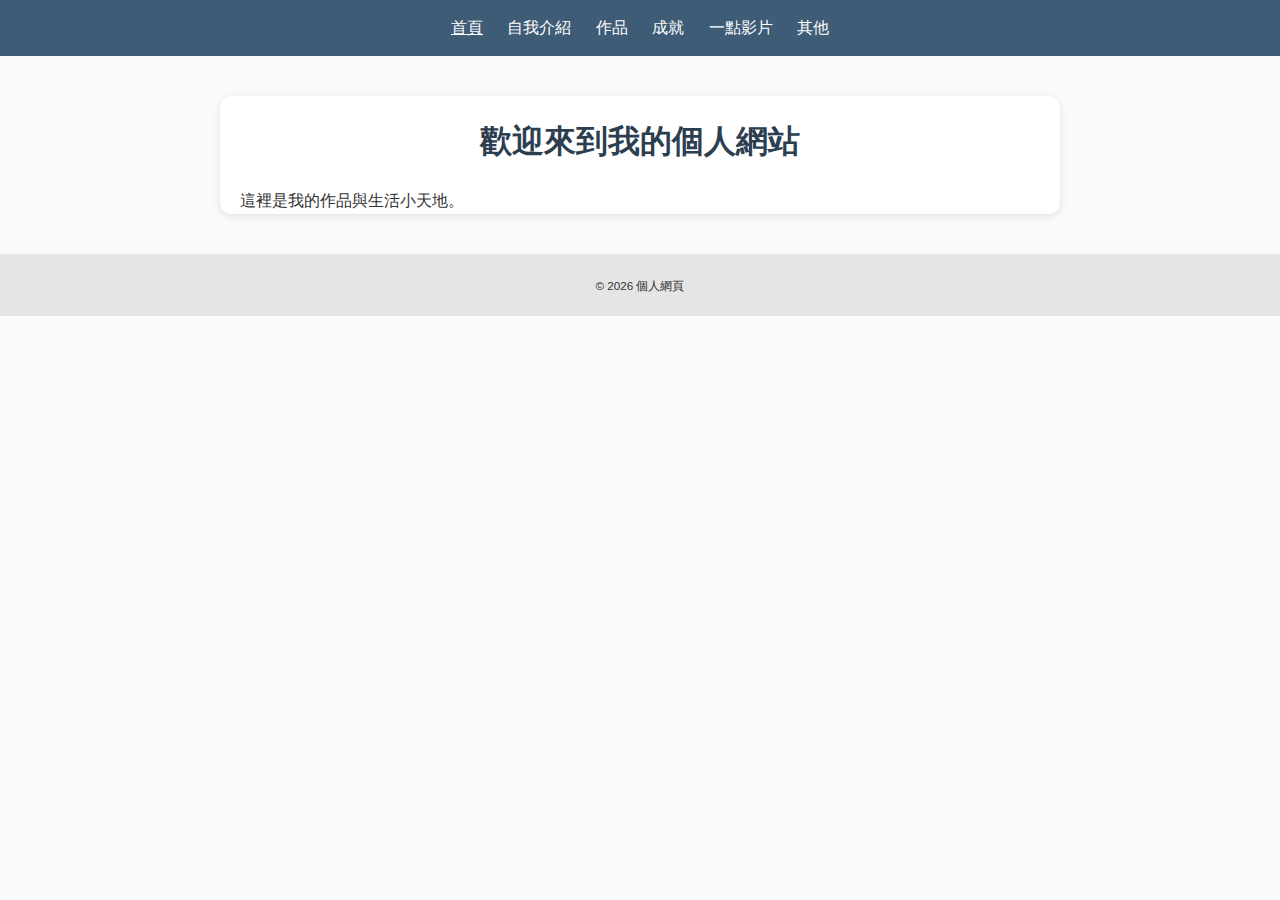
<file: my-website/index.html>
<!doctype html>
<html lang="zh-Hant">
<head>
  <meta charset="utf-8" />
  <meta name="viewport" content="width=device-width,initial-scale=1" />
  <title>個人網頁 — 首頁</title>
  <link rel="stylesheet" href="styles.css" />
  <script src="script.js" defer></script>
</head>
<body>
  <header class="site-header">
    <div class="nav">
      <a href="index.html" class="active">首頁</a>
      <a href="about.html">自我介紹</a>
      <a href="works.html">作品</a>
      <a href="sucess.html">成就</a>
      <a href="video.html">一點影片</a>
      <a href="others.html">其他</a>
    </div>
  </header>
  <main class="container">
    <h1>歡迎來到我的個人網站</h1>
    <p>這裡是我的作品與生活小天地。</p>
  </main>
  <footer class="site-footer">
    <small>© <span id="year"></span> 個人網頁</small>
  </footer>
</body>
</html>
</file>
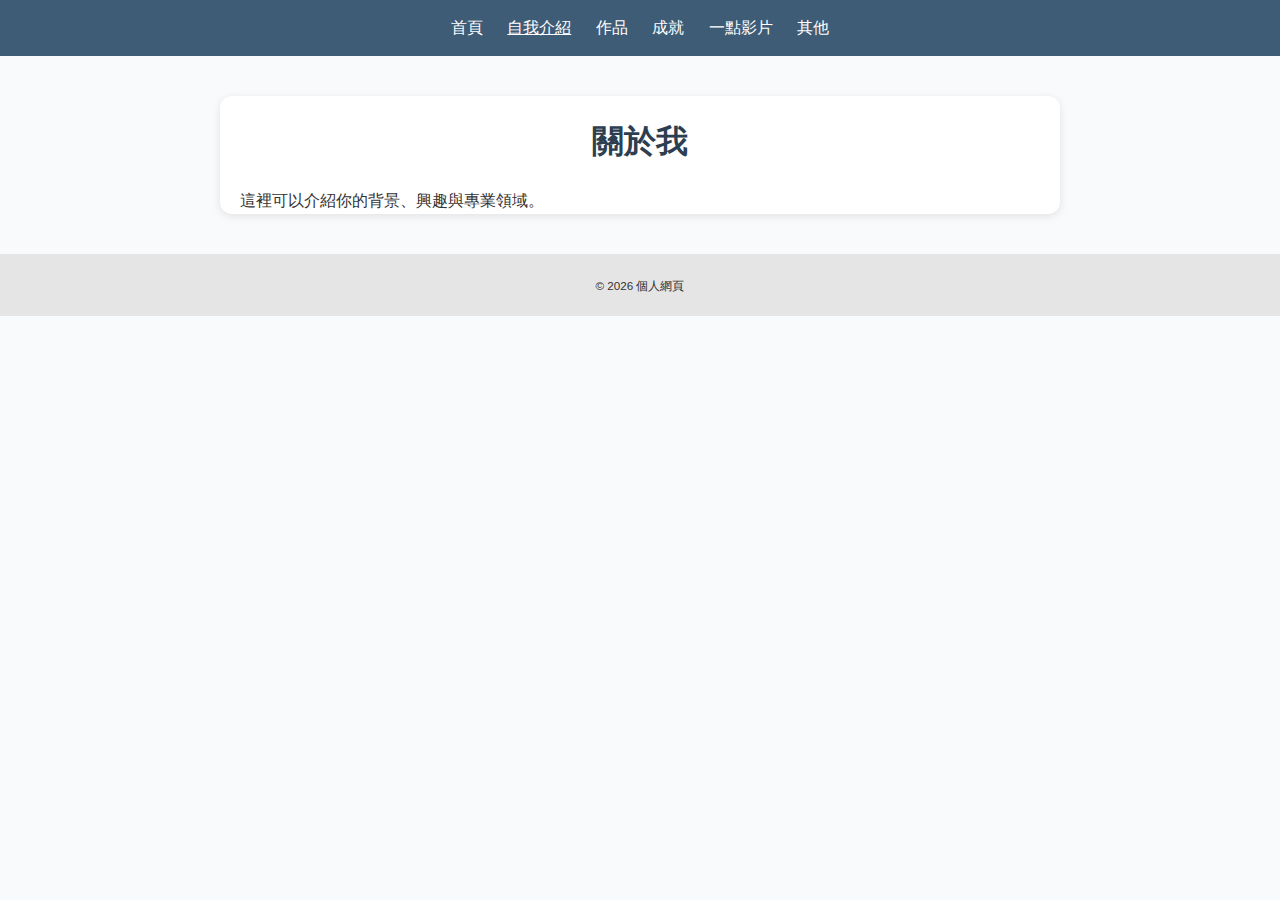
<file: my-website/about.html>
<!doctype html>
<html lang="zh-Hant">
<head>
  <meta charset="utf-8" />
  <meta name="viewport" content="width=device-width,initial-scale=1" />
  <title>自我介紹 — 個人網頁</title>
  <link rel="stylesheet" href="styles.css" />
  <script src="script.js" defer></script>
</head>
<body>
  <header class="site-header">
    <div class="nav">
      <a href="index.html">首頁</a>
      <a href="about.html" class="active">自我介紹</a>
      <a href="works.html">作品</a>
      <a href="sucess.html">成就</a>
      <a href="video.html">一點影片</a>
      <a href="others.html">其他</a>
    </div>
  </header>
  <main class="container">
    <h1>關於我</h1>
    <p>這裡可以介紹你的背景、興趣與專業領域。</p>
  </main>
  <footer class="site-footer">
    <small>© <span id="year"></span> 個人網頁</small>
  </footer>
</body>
</html>
</file>
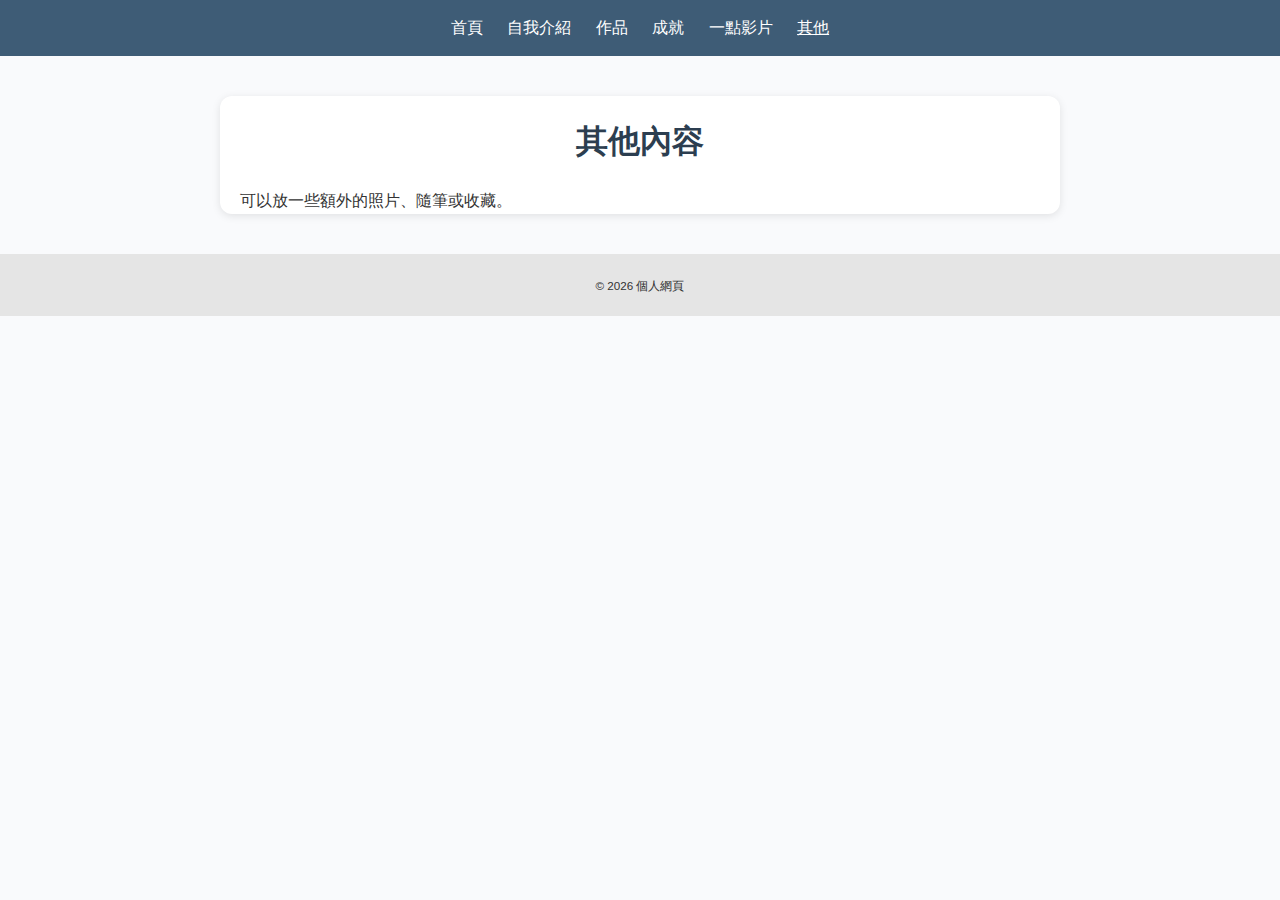
<file: my-website/others.html>
<!doctype html>
<html lang="zh-Hant">
<head>
  <meta charset="utf-8" />
  <meta name="viewport" content="width=device-width,initial-scale=1" />
  <title>其他 — 個人網頁</title>
  <link rel="stylesheet" href="styles.css" />
  <script src="script.js" defer></script>
</head>
<body>
  <header class="site-header">
    <div class="nav">
      <a href="index.html">首頁</a>
      <a href="about.html">自我介紹</a>
      <a href="works.html">作品</a>
      <a href="sucess.html">成就</a>
      <a href="video.html">一點影片</a>
      <a href="others.html" class="active">其他</a>
    </div>
  </header>
  <main class="container">
    <h1>其他內容</h1>
    <p>可以放一些額外的照片、隨筆或收藏。</p>
  </main>
  <footer class="site-footer">
    <small>© <span id="year"></span> 個人網頁</small>
  </footer>
</body>
</html>
</file>
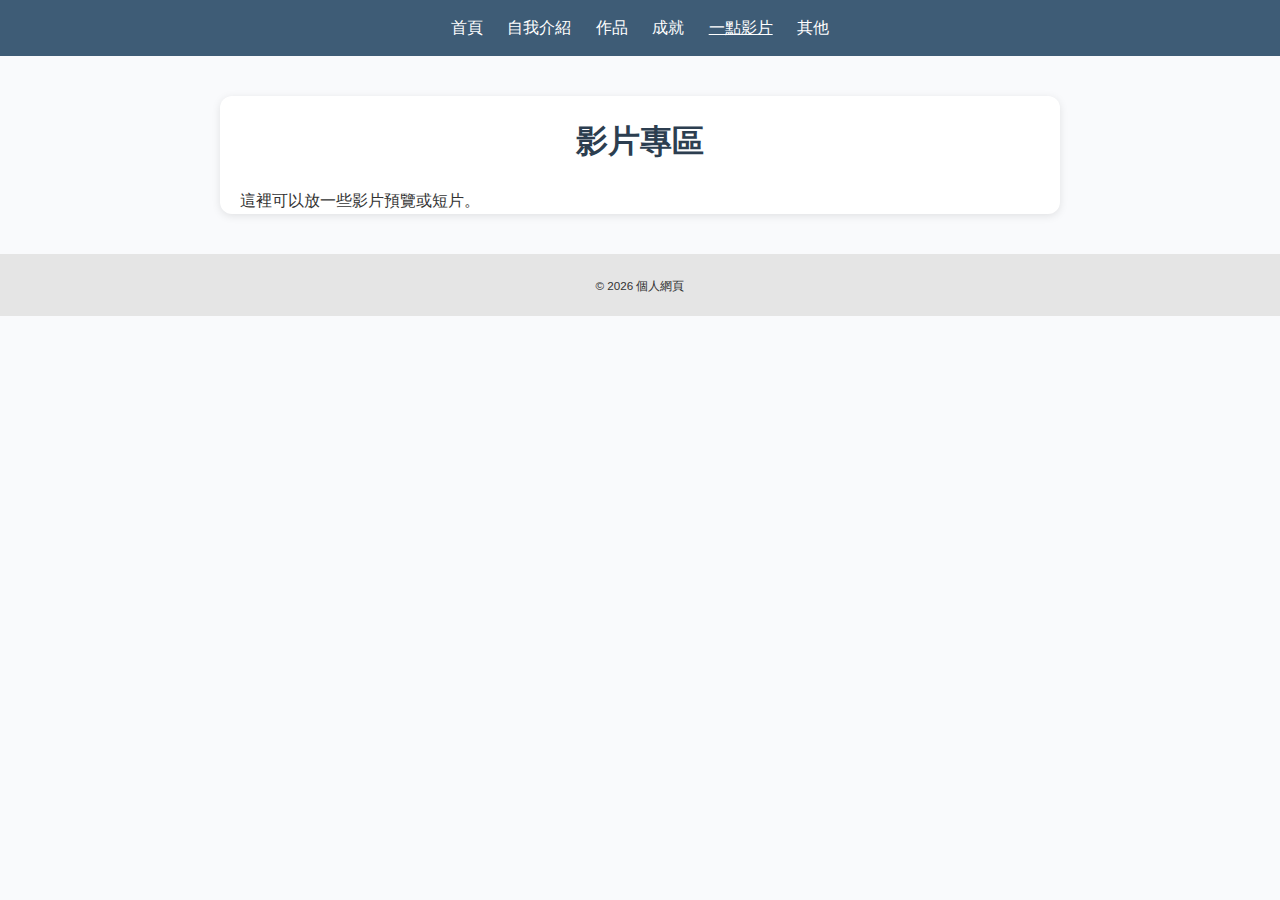
<file: my-website/video.html>
<!doctype html>
<html lang="zh-Hant">
<head>
  <meta charset="utf-8" />
  <meta name="viewport" content="width=device-width,initial-scale=1" />
  <title>一點影片 — 個人網頁</title>
  <link rel="stylesheet" href="styles.css" />
  <script src="script.js" defer></script>
</head>
<body>
  <header class="site-header">
    <div class="nav">
      <a href="index.html">首頁</a>
      <a href="about.html">自我介紹</a>
      <a href="works.html">作品</a>
      <a href="sucess.html">成就</a>
      <a href="video.html" class="active">一點影片</a>
      <a href="others.html">其他</a>
    </div>
  </header>
  <main class="container">
    <h1>影片專區</h1>
    <p>這裡可以放一些影片預覽或短片。</p>
  </main>
  <footer class="site-footer">
    <small>© <span id="year"></span> 個人網頁</small>
  </footer>
</body>
</html>
</file>
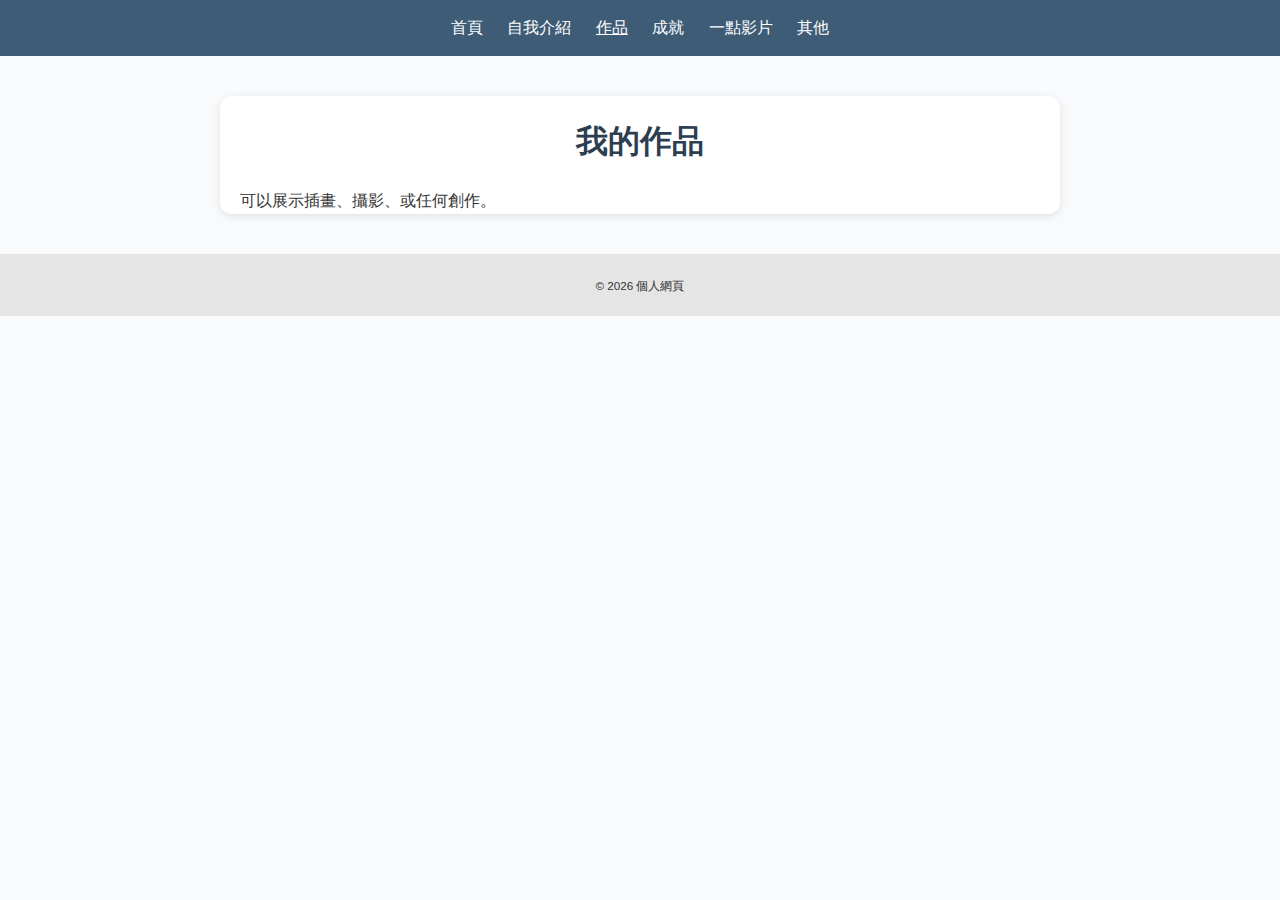
<file: my-website/works.html>
<!doctype html>
<html lang="zh-Hant">
<head>
  <meta charset="utf-8" />
  <meta name="viewport" content="width=device-width,initial-scale=1" />
  <title>作品 — 個人網頁</title>
  <link rel="stylesheet" href="styles.css" />
  <script src="script.js" defer></script>
</head>
<body>
  <header class="site-header">
    <div class="nav">
      <a href="index.html">首頁</a>
      <a href="about.html">自我介紹</a>
      <a href="works.html" class="active">作品</a>
      <a href="sucess.html">成就</a>
      <a href="video.html">一點影片</a>
      <a href="others.html">其他</a>
    </div>
  </header>
  <main class="container">
    <h1>我的作品</h1>
    <p>可以展示插畫、攝影、或任何創作。</p>
  </main>
  <footer class="site-footer">
    <small>© <span id="year"></span> 個人網頁</small>
  </footer>
</body>
</html>
</file>
<file: my-website/styles.css>
/* ===== 全域樣式 ===== */
body {
  font-family: "Noto Sans TC", sans-serif;
  background: #f9fafc;
  color: #333;
  margin: 0;
  padding: 0;
  line-height: 1.6;
  opacity: 0;
  transition: opacity 0.4s ease;
}
body.fade-in { opacity: 1; }
body.fade-out { opacity: 0; }
.site-header { background-color: #3e5c76; color: white; padding: 15px 0; text-align: center; }
.nav a { color: white; text-decoration: none; margin: 0 10px; font-weight: 500; }
.nav a:hover { text-decoration: underline; }
.nav .active { text-decoration: underline; }
.container { max-width: 800px; margin: 40px auto; padding: 0 20px; background-color: white; border-radius: 12px; box-shadow: 0 2px 8px rgba(0,0,0,0.1); }
.container h1 { text-align: center; color: #2c3e50; padding-top: 20px; }
.toggle-btn { background-color: #3e5c76; color: white; border: none; padding: 10px 15px; border-radius: 6px; cursor: pointer; display: block; margin: 20px auto; transition: background-color 0.3s; }
.toggle-btn:hover { background-color: #2b3d50; }
.achievement { margin: 20px 0; border-top: 1px solid #ddd; padding-top: 15px; }
.thumb img { width: 100%; border-radius: 8px; }
.site-footer { text-align: center; padding: 20px; background: #e5e5e5; margin-top: 40px; font-size: 14px; }
</file>
